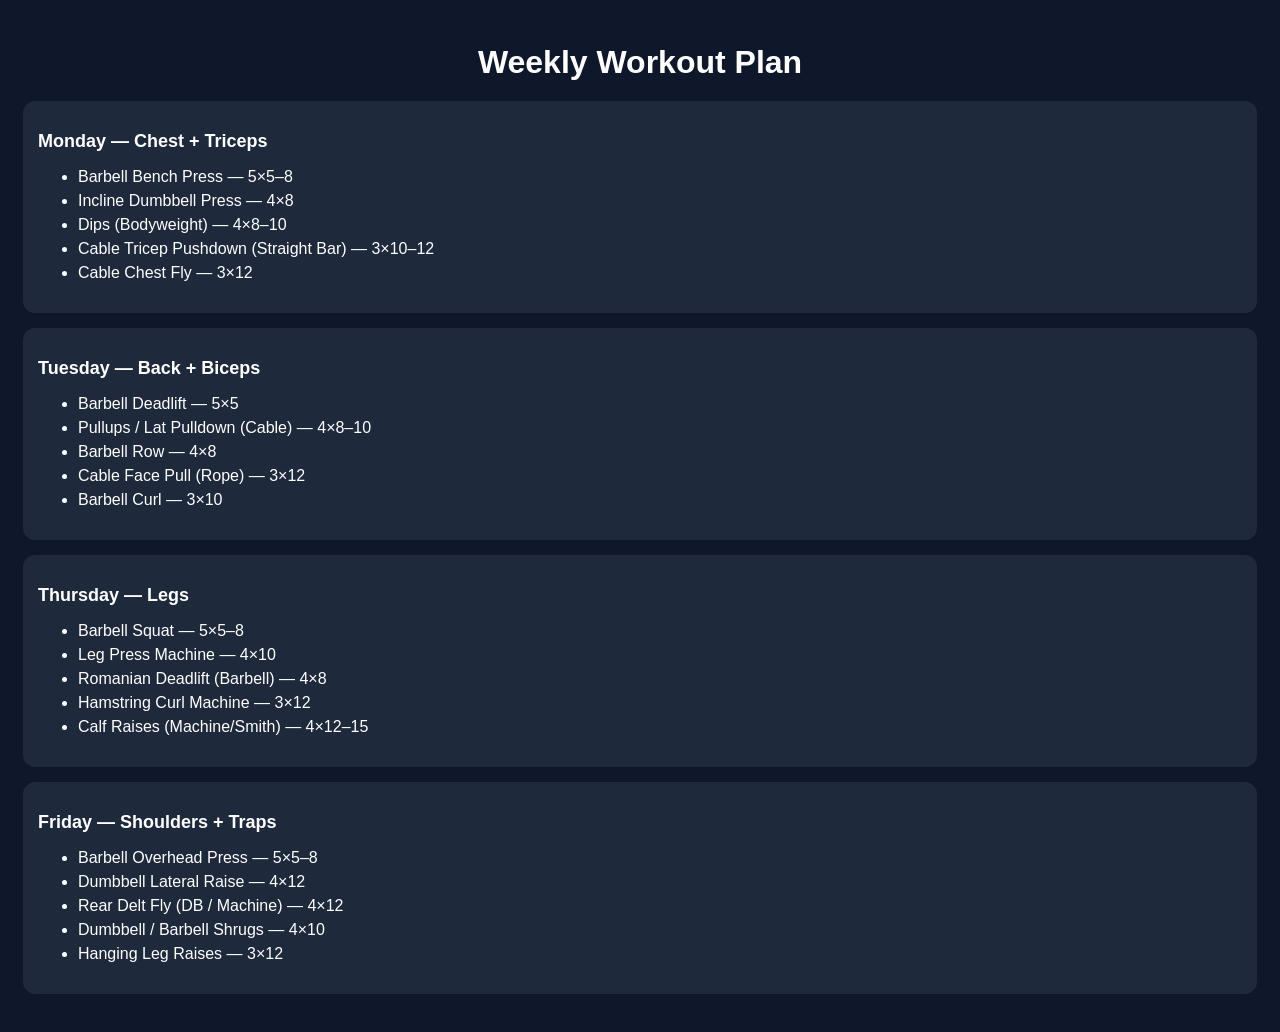
<file: index.html>
<!DOCTYPE html>
<html>
<head>
  <title>Workout Plan</title>
  <meta name="viewport" content="width=device-width, initial-scale=1.0">
  <link rel="stylesheet" href="style.css">
</head>
<body>

<h1>Weekly Workout Plan</h1>

<div class="day">
  <h2>Monday — Chest + Triceps</h2>
  <ul>
    <li>Barbell Bench Press — 5×5–8</li>
    <li>Incline Dumbbell Press — 4×8</li>
    <li>Dips (Bodyweight) — 4×8–10</li>
    <li>Cable Tricep Pushdown (Straight Bar) — 3×10–12</li>
    <li>Cable Chest Fly — 3×12</li>
  </ul>
</div>

<div class="day">
  <h2>Tuesday — Back + Biceps</h2>
  <ul>
    <li>Barbell Deadlift — 5×5</li>
    <li>Pullups / Lat Pulldown (Cable) — 4×8–10</li>
    <li>Barbell Row — 4×8</li>
    <li>Cable Face Pull (Rope) — 3×12</li>
    <li>Barbell Curl — 3×10</li>
  </ul>
</div>

<div class="day">
  <h2>Thursday — Legs</h2>
  <ul>
    <li>Barbell Squat — 5×5–8</li>
    <li>Leg Press Machine — 4×10</li>
    <li>Romanian Deadlift (Barbell) — 4×8</li>
    <li>Hamstring Curl Machine — 3×12</li>
    <li>Calf Raises (Machine/Smith) — 4×12–15</li>
  </ul>
</div>

<div class="day">
  <h2>Friday — Shoulders + Traps</h2>
  <ul>
    <li>Barbell Overhead Press — 5×5–8</li>
    <li>Dumbbell Lateral Raise — 4×12</li>
    <li>Rear Delt Fly (DB / Machine) — 4×12</li>
    <li>Dumbbell / Barbell Shrugs — 4×10</li>
    <li>Hanging Leg Raises — 3×12</li>
  </ul>
</div>

</body>
</html>
</file>
<file: style.css>
body {
  font-family: -apple-system, sans-serif;
  background: #0f172a;
  color: #fff;
  padding: 15px;
}

h1 {
  text-align: center;
  margin-bottom: 20px;
}

.day {
  background: #1e293b;
  padding: 15px;
  margin-bottom: 15px;
  border-radius: 12px;
}

h2 {
  font-size: 18px;
  margin-bottom: 10px;
}

li {
  margin: 6px 0;
}
</file>
